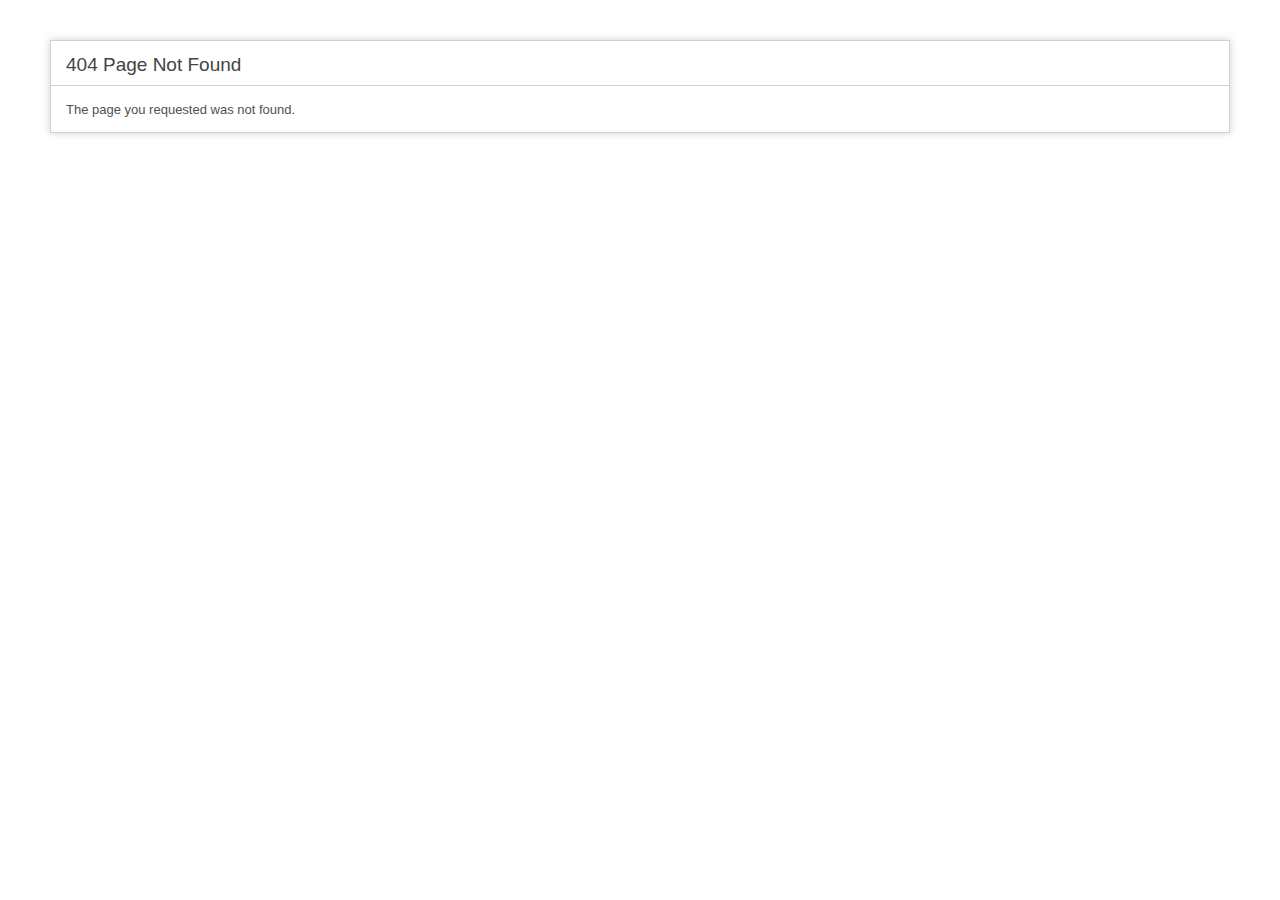
<file: socicon-2.html>
<!DOCTYPE html>
<html lang="en">
<head>
<meta charset="utf-8">
<title>404 Page Not Found</title>
<style type="text/css">

::selection { background-color: #E13300; color: white; }
::-moz-selection { background-color: #E13300; color: white; }

body {
	background-color: #fff;
	margin: 40px;
	font: 13px/20px normal Helvetica, Arial, sans-serif;
	color: #4F5155;
}

a {
	color: #003399;
	background-color: transparent;
	font-weight: normal;
}

h1 {
	color: #444;
	background-color: transparent;
	border-bottom: 1px solid #D0D0D0;
	font-size: 19px;
	font-weight: normal;
	margin: 0 0 14px 0;
	padding: 14px 15px 10px 15px;
}

code {
	font-family: Consolas, Monaco, Courier New, Courier, monospace;
	font-size: 12px;
	background-color: #f9f9f9;
	border: 1px solid #D0D0D0;
	color: #002166;
	display: block;
	margin: 14px 0 14px 0;
	padding: 12px 10px 12px 10px;
}

#container {
	margin: 10px;
	border: 1px solid #D0D0D0;
	box-shadow: 0 0 8px #D0D0D0;
}

p {
	margin: 12px 15px 12px 15px;
}
</style>
</head>
<body>
	<div id="container">
		<h1>404 Page Not Found</h1>
		<p>The page you requested was not found.</p>	</div>
</body>
</html>
</file>
